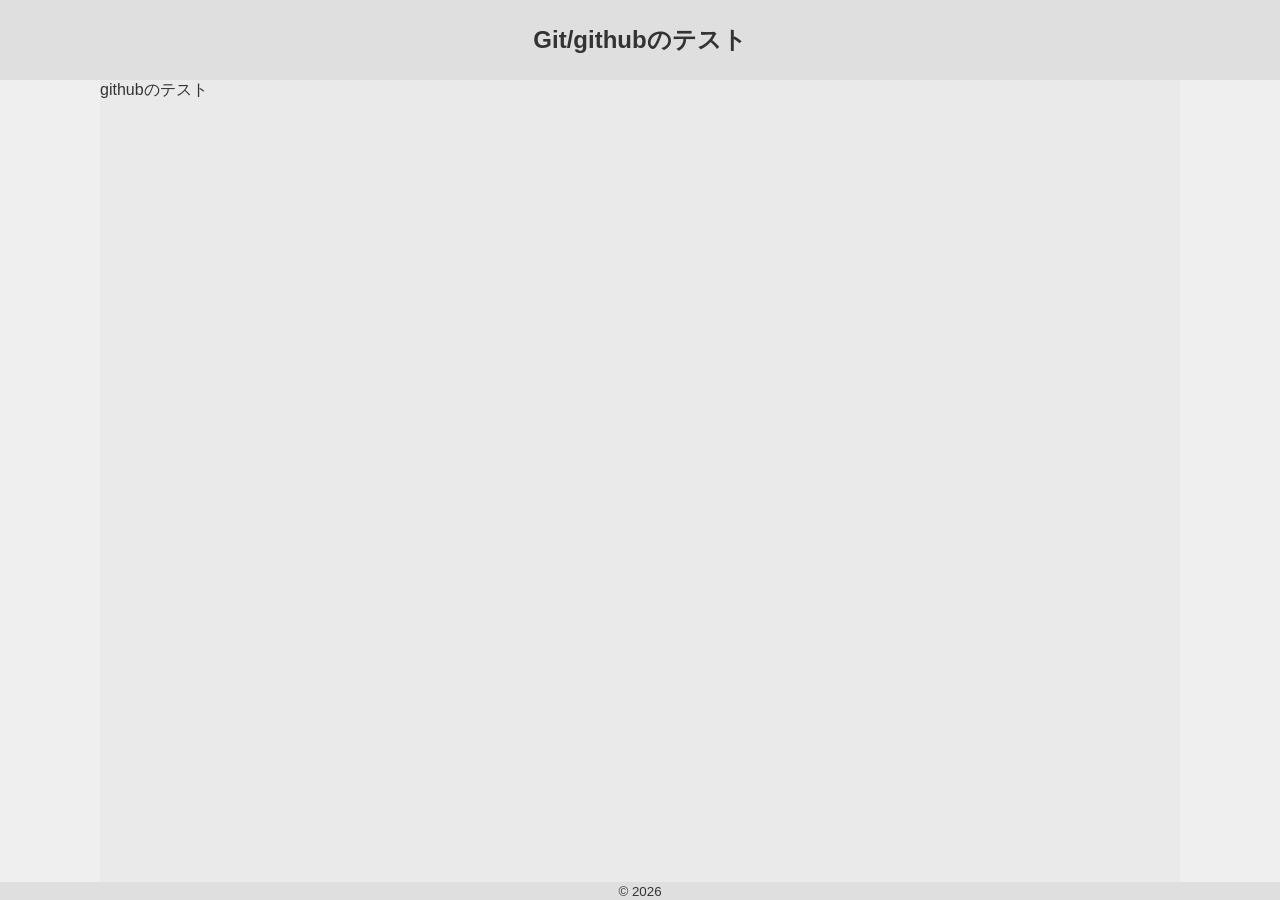
<file: public/1023_git/index.html>
<!DOCTYPE html>
<html lang="ja">

<head>
  <meta charset="UTF-8">
  <meta name="viewport" content="width=device-width, initial-scale=1.0">
  <link rel="stylesheet" href="css/reset.css">
  <link rel="stylesheet" href="css/style.css">
  <title>Git/githubのテスト</title>
</head>

<body>

  <header>
    <h1>Git/githubのテスト</h1>
    <!-- <nav class="g-nav">
      <ul>
        <li><a href="">★</a></li>
        <li><a href="">★</a></li>
        <li><a href="">★</a></li>
      </ul>
    </nav> -->
  </header>

  <main>

    <p>githubのテスト</p>




    <!-- <div class="wrapper">
        <div class="box"></div>
        <div class="box"></div>
      </div> -->




    <script>

    </script>




  </main>












  <footer>
    <p><small>&copy; 2026 </small></p>
  </footer>




</body>

</html>
</file>
<file: public/1023_git/css/style.css>
/* 文字コードを指定する */
@charset "UTF-8";

body {
  background: #efefef;
  /* フッターを最下部につけて表示する */
  /* grid layout */
  display: grid;
  /* 子要素行（ここでは3つ header main footer） */
  grid-template-rows: auto 1fr auto;
  /* 最小の高さ */
  min-height: 100vh;
}

.container {
  background: #9f9e9e;
}

header {
  background: #dfdfdf;
  padding: 14px 0;

  /* 要素を中央にそろえる（tac以外の方法） */
  display: flex;
  justify-content: center;
  align-items: center;
}

header>h1 {
  font-size: 24px;
  margin: 10px;
}

main {
  background: #eaeaeb;
  width: 1080px;
  margin: 0 auto;
}

h2 {
  font-size: 18px;
  margin: 10px 0;
}

.wrapper {
  background: #aeeecc;
}

.box {
  background: #6a91ec;
}





/* フッター */
footer {
  background: #dfdfdf;
  color: #333;

  /* 要素を中央にそろえる（tac以外の方法） */
  display: flex;
  justify-content: center;
  align-items: center;
}



/* ▼レスポンシブ▼ */
/* 720px以下 */
@media (width <=720px) {

  main {
    width: 100%;
  }

  .container {
    width: 100%;
  }

  /* .wrapper {
    background: #aeeecc;

  } */

}

/* /レスポンシブ */
</file>
